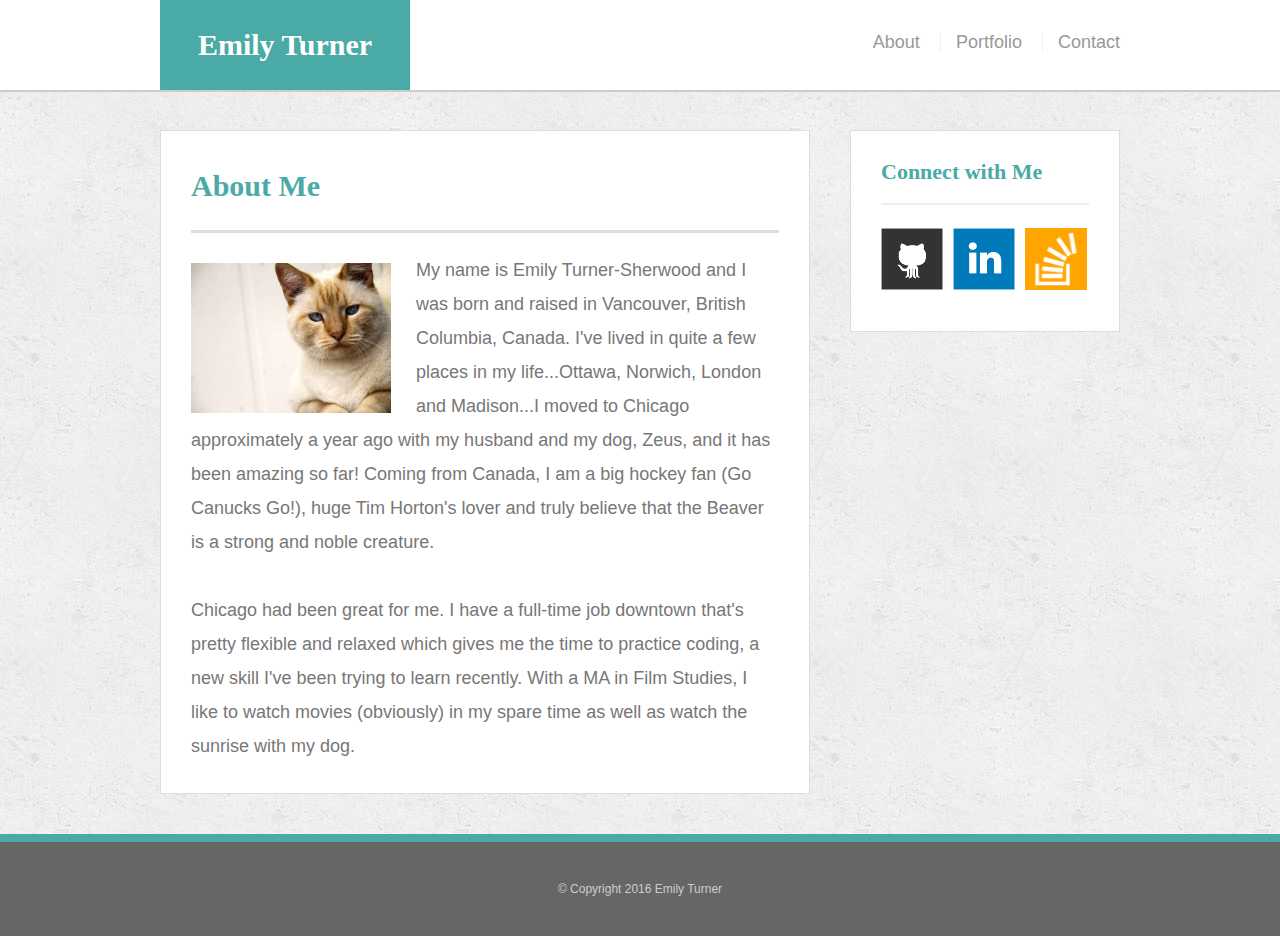
<file: index.html>
<!doctype html>
<html>

<head>
    <meta charset="UTF-8">
    <title>About | Emily Turner-Sherwood</title>
    <meta name="viewport" content="width=device-width, initial-scale=1.0">
    <link rel="stylesheet" type="text/css" href="assets/css/reset.css">
    <link rel="stylesheet" type="text/css" href="assets/css/style.css">
</head>

<body>

    <header id="masthead">
        <div class="container">
            <a href="index.html" id="logo">Emily Turner</a>
            <nav>
                <a href="index.html">About</a>
                <a href="portfolio.html">Portfolio</a>
                <a href="contact.html">Contact</a>
            </nav>
        </div>
    </header>

    <div id="main-container" class="container">
        <section class="main-section">
            <h1>About Me</h1>

            <img src="assets/images/cat.jpg" class="auth-image" alt="Your Name">

            <p>My name is Emily Turner-Sherwood and I was born and raised in Vancouver, British Columbia, Canada. I've lived in quite a few places in my life...Ottawa, Norwich, London and Madison...I moved to Chicago approximately a year ago with my husband and my dog, Zeus, and it has been amazing so far! Coming from Canada, I am a big hockey fan (Go Canucks Go!), huge Tim Horton's lover and truly believe that the Beaver is a strong and noble creature.
                <br>
                <br> Chicago had been great for me. I have a full-time job downtown that's pretty flexible and relaxed which gives me the time to practice coding, a new skill I've been trying to learn recently. With a MA in Film Studies, I like to watch movies (obviously) in my spare time as well as watch the sunrise with my dog.</p>

        </section>

        <section class="sidebar">
            <div id="connect">
                <h2>Connect with Me</h2>

                <img src="assets/images/github-128.png" class="social" alt="Github">
                <img src="assets/images/linkedin-128.png" class="social" alt="LinkedIn">
                <img src="assets/images/stackoverflow-128.png" class="social" alt="Stack Overflow">
            </div>
        </section>
    </div>

    <footer>
        <div class="container">
            &copy; Copyright 2016 Emily Turner
        </div>
    </footer>
</body>

</html>
</file>
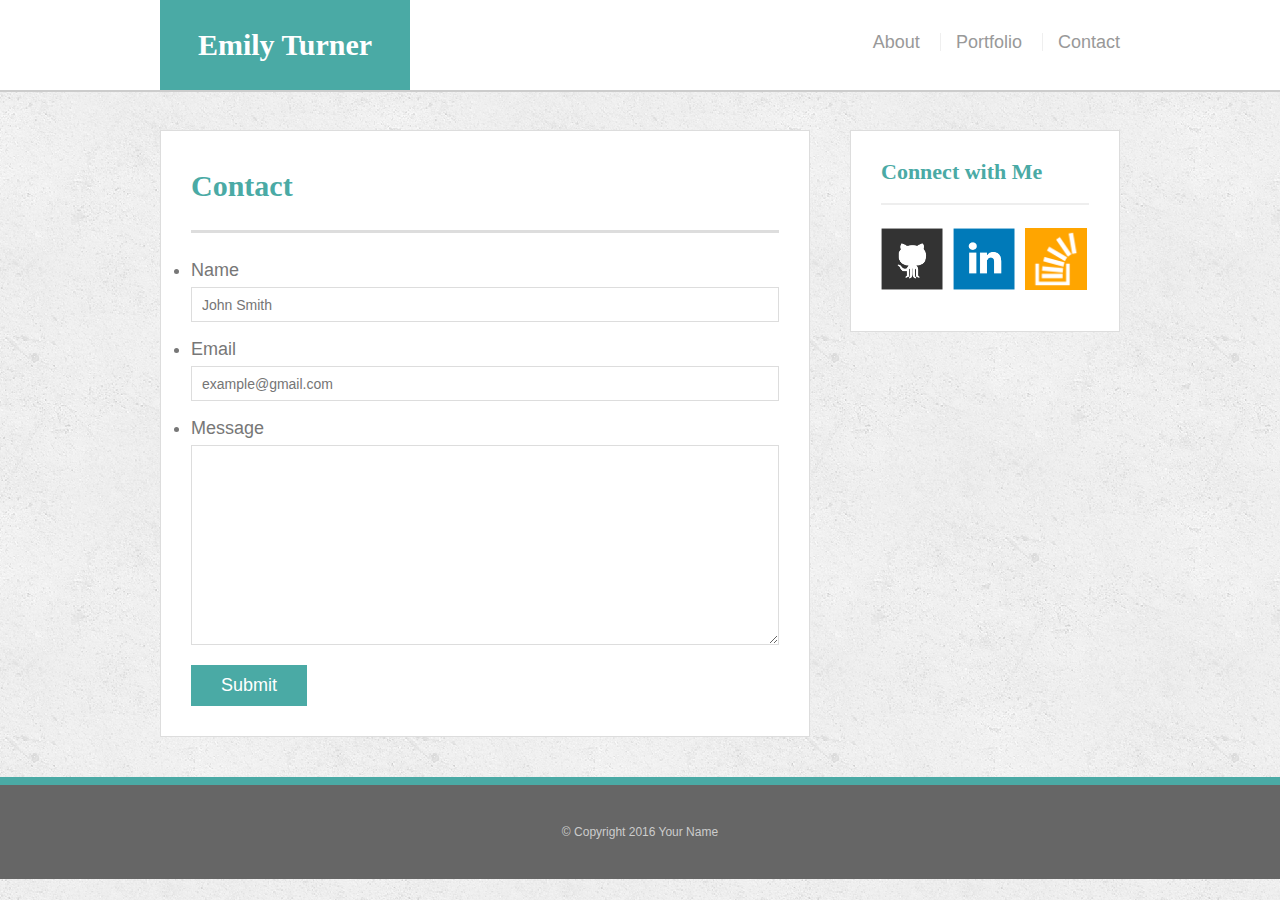
<file: contact.html>
<!doctype html>
<html>

<head>
    <meta charset="UTF-8">
    <title>Contact | Emily Turner-Sherwood</title>
    <meta name="viewport" content="width=device-width, initial-scale=1.0">
    <link rel="stylesheet" type="text/css" href="assets/css/reset.css">
    <link rel="stylesheet" type="text/css" href="assets/css/style.css">
</head>

<body>

    <header id="masthead">
        <div class="container">
            <a href="index.html" id="logo">Emily Turner</a>
            <nav>
                <a href="index.html">About</a>
                <a href="portfolio.html">Portfolio</a>
                <a href="contact.html">Contact</a>
            </nav>
        </div>
    </header>

    <div id="main-container" class="container">
        <section class="main-section">
            <h1>Contact</h1>

            <form id="contact-form">
                <ul>
                    <li>
                        <label for="name">Name</label>
                        <input type="text" id="name" name="name" placeholder="John Smith" required="required">
                    </li>
                    <li>
                        <label for="email">Email</label>
                        <input type="email" id="email" name="email" placeholder="example@gmail.com" required="required">
                    </li>
                    <li>
                        <label for="message">Message</label>
                        <textarea id="message" name="message" required="required"></textarea>
                    </li>
                </ul>
                <input type="submit">
            </form>

        </section>

        <section class="sidebar">
            <div id="connect">
                <h2>Connect with Me</h2>

                <img src="assets/images/github-128.png" class="social" alt="Github">
                <img src="assets/images/linkedin-128.png" class="social" alt="LinkedIn">
                <img src="assets/images/stackoverflow-128.png" class="social" alt="Stack Overflow">
            </div>
        </section>
    </div>

    <footer>
        <div class="container">
            &copy; Copyright 2016 Your Name
        </div>
    </footer>
</body>

</html>
</file>
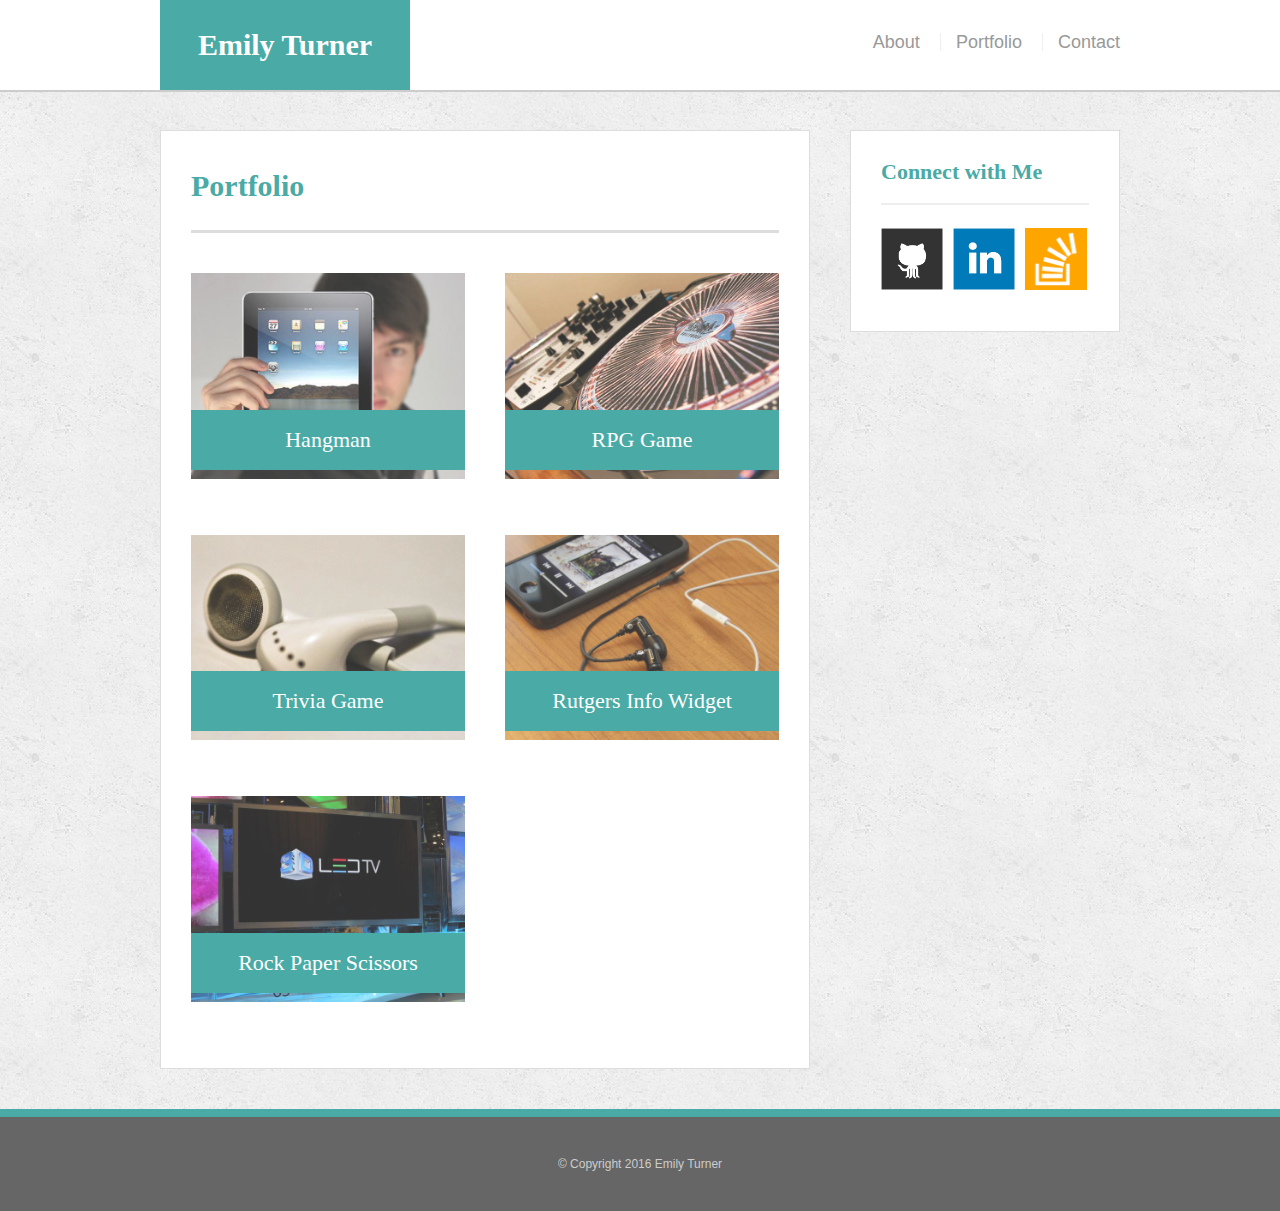
<file: portfolio.html>
<!doctype html>
<html>

<head>
    <meta charset="UTF-8">
    <title>Portfolio | Emily Turner-Sherwood</title>
    <meta name="viewport" content="width=device-width, initial-scale=1.0">
    <link rel="stylesheet" type="text/css" href="assets/css/reset.css">
    <link rel="stylesheet" type="text/css" href="assets/css/style.css">
</head>

<body>

    <header id="masthead">
        <div class="container">
            <a href="index.html" id="logo">Emily Turner</a>
            <nav>
                <a href="index.html">About</a>
                <a href="portfolio.html">Portfolio</a>
                <a href="contact.html">Contact</a>
            </nav>
        </div>
    </header>

    <div id="main-container" class="container">
        <section class="main-section">
            <h1>Portfolio</h1>

            <div class="work">
                <img src="assets/images/technics-q-c-640-480-1.jpg" alt="hangman">

                <h3>Hangman</h3>
            </div>
            <div class="work">
                <img src="assets/images/technics-q-c-640-480-2.jpg" alt="RPG Game">

                <h3>RPG Game</h3>
            </div>
            <div class="work">
                <img src="assets/images/technics-q-c-640-480-5.jpg" alt="Trivia Game">

                <h3>Trivia Game</h3>
            </div>
            <div class="work">
                <img src="assets/images/technics-q-c-640-480-7.jpg" alt="Rutgers Info Widget">

                <h3>Rutgers Info Widget</h3>
            </div>
            <div class="work">
                <img src="assets/images/technics-q-c-640-480-9.jpg" alt="Rock Paper Scissors">

                <h3>Rock Paper Scissors</h3>
            </div>

        </section>

        <section class="sidebar">
            <div id="connect">
                <h2>Connect with Me</h2>

                <img src="assets/images/github-128.png" class="social" alt="Github">
                <img src="assets/images/linkedin-128.png" class="social" alt="LinkedIn">
                <img src="assets/images/stackoverflow-128.png" class="social" alt="Stack Overflow">
            </div>
        </section>
    </div>

    <footer>
        <div class="container">
            &copy; Copyright 2016 Emily Turner
        </div>
    </footer>
</body>

</html>
</file>
<file: assets/css/style.css>
body {
	background: url("../images/concrete_seamless.png");
	font-size: 18px;
	line-height: 34px;
	font-family: 'Arial', 'Helvetica Neue', Helvetica, sans-serif;
	color: #777;
}

* {
	box-sizing: border-box;
}

/*general*/

.container {
	width: 100%;
	max-width: 960px;
	margin: 0 auto;
	clear: both;
}
h1, 
h2,
h3,
p {
	margin-bottom: 20px;
}
p:last-child {
	margin-bottom: 0;
}
h1, h2, h3 {
	font-family: 'Georgia', Times, Times New Roman, serif;
	font-weight: 700;
	color: #4aaaa5;
}
h1 {
	font-size: 30px;
	line-height: 49px;
	border-bottom: 3px solid #ddd;
	padding-bottom: 20px;
}
h2,
h3 {
	font-size: 22px;
}

/*header*/

#masthead {
	background: #fff;
	margin: 0 0 30px;
	z-index: 99;
	color: #fff;
	overflow: auto;
	border-bottom: 2px solid #ccc;
	position: fixed;
	width: 100%;
}
#logo {
	width: 250px;
	height: 90px;
	background: #4aaaa5;
	float: left;
	font-family: 'Georgia', Times, Times New Roman, serif;
	text-align: center;
	line-height: 90px;
	color: #fff;
	font-weight: 700;
	font-size: 30px;
	text-decoration: none;
}
nav {
	float: right;
	margin-top: 25px;
}
nav a {
	color: #999;
	text-decoration: none;
	margin-left: 15px;
	display: inline-block;
	border-left: 1px solid #efefef;
	padding-left: 15px;
	line-height: 18px;
}
nav a:first-child {
	border-left: 0 none;
}

/*footer*/

footer {
	background: #666;
	color: #fff;
	padding: 30px 0;
	clear: both;
	border-top: 8px solid #4aaaa5;
	color: #ccc;
	font-size: 12px;
	text-align: center;
}

/*sidebar*/

.sidebar {
	background: #fff;
	padding: 30px;
	width: 100%;
	max-width: 270px;
	float: right;
	border: 1px solid #ddd;
	margin-bottom: 20px;
}
h3,
.sidebar h2 {
	border-bottom: 2px solid #eee;
	padding-bottom: 20px;
	margin-bottom: 15px;
	line-height: 22px;
}
.social {
	width: 62px;
	height: 62px;
	margin-top: 8px;
	margin-right: 5px;
}
.social:last-child {
	margin-right: 0;
}

/*main*/

#main-container {
	padding-top: 130px;
}
.main-section {
	background: #fff;
	padding: 30px;
	margin: 0 0 40px 0;
	width: 100%;
	max-width: 650px;
	float: left;
	border: 1px solid #ddd;
}

/*portfolio page*/

.work {
	width: 274px;
	overflow: auto;
	position: relative;
	float: left;
	margin: 20px 0 25px;
}
.work:nth-child(even) {
	margin-right: 40px;
}
.work img {
	width: 100%;
	border: 0 none;
	opacity: .8;
}
.work h3 {
	border-bottom: 0;
	background: #4aaaa5;
	color: #fff;
	text-align: center;
	position: absolute;
	padding: 15px;
	width: 100%;
	bottom: 20px;
	line-height: 30px;
	margin-bottom: 0;
	font-weight: 300;
}
.auth-image {
	width: 200px;
	height: auto;
	margin-top: 10px;
	float: left;
	margin-right: 25px;
}

/*contact page*/

#contact-form ul {
	margin-bottom: 20px;
}
#contact-form li {
	margin-bottom: 10px;
}
label,
input[type=text],
input[type=email],
textarea {
	display: block;
	width: 100%;
}
input[type=text],
input[type=email],
textarea {
	height: 35px;
	border: 1px solid #ddd;
	padding: 0 10px;
	font-size: 14px;
}
textarea {
	height: 200px;
}
input[type=submit] {
	background: #4aaaa5;
	border: 0 none;
	color: #fff;
	font-size: 18px;
	padding: 10px 30px;
	cursor: pointer;
}

@media screen and (max-width: 980px) {
	.main-section {
		max-width: 50%;
		margin-left: 10%;
	}

	#logo {
		margin-left: 10%;
	}

	.sidebar {
		margin-left: 30px;
		float: left;
	}

	nav {
		margin-right: 10%;
	}
}
@media screen and (max-width: 768px) {
	.main-section {
		max-width: 95%;
		margin-left: 2.5%;
		margin-right: 3%;
	}

	#logo {
		margin-left: 2.5%;
	}

	.sidebar {
		max-width: 95%;
		margin-left: 2.5%;
	}
}
@media screen and (max-width: 640px) {
	header {
		position: static;
	}

	.main-section {
		margin-top: 7%;
	}

	nav {
		max-width: 95%;
		margin-left: 25%;
		clear: both;
		float: left;
		text-align: center;
	}

	#logo {
		width: 100%;
		margin-left: 0;
	}
}
</file>
